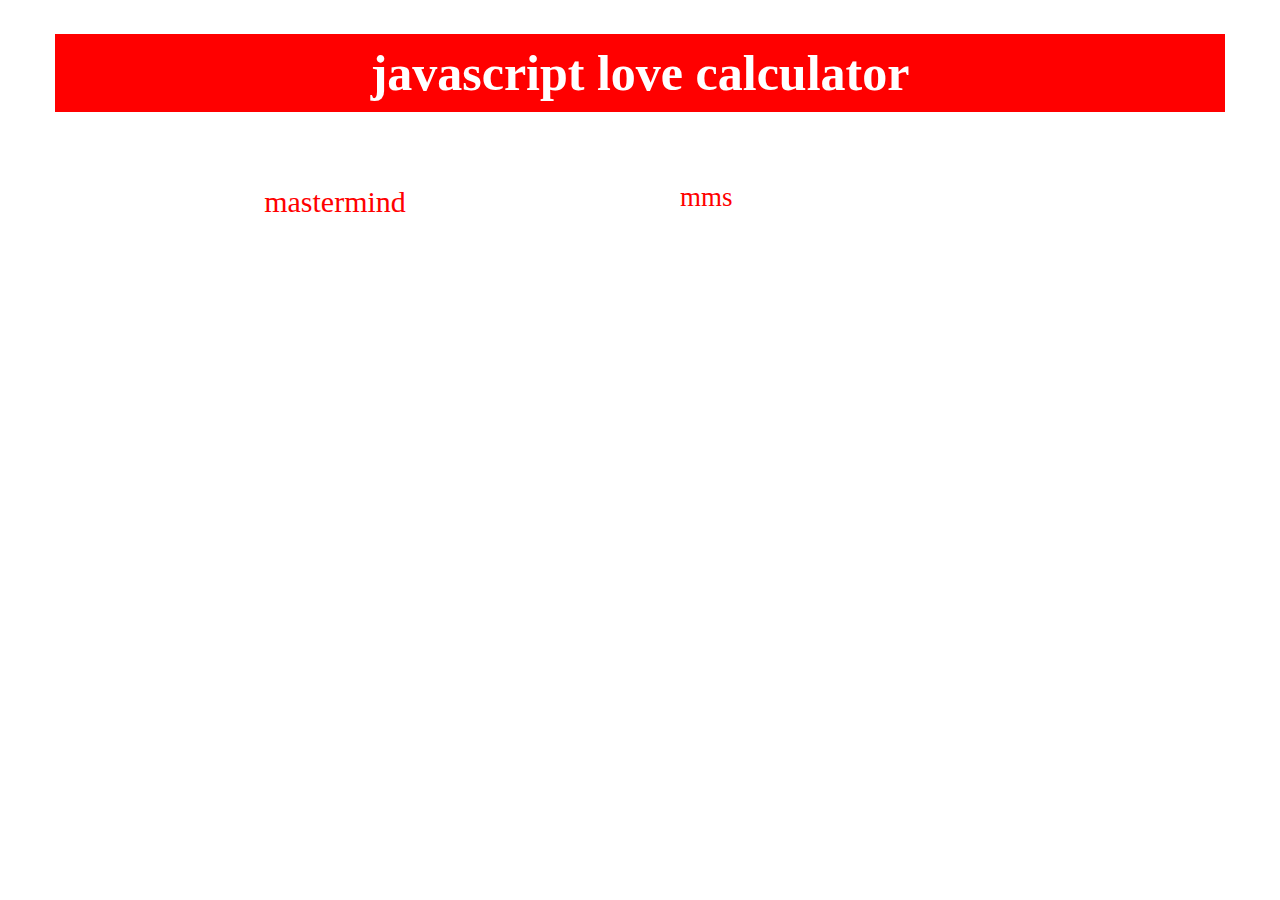
<file: index.html>
<!DOCTYPE html>
<html lang="en">
<head>
    <meta charset="UTF-8">
    <meta http-equiv="X-UA-Compatible" content="IE=edge">
    <meta name="viewport" content="width=device-width, initial-scale=1.0">
    <title> love calculator   </title>
    <link rel="stylesheet" href="style.css">


</head>
<body>
    <div class="container"> 
<div class="loveCal"> 
    <h1 class="header"> javascript love calculator</h1>
<p id="fname"> mastermind </p>  

<p id="Lname"> mms  </p>

<h4 id="result"> </h4>

</div>



    </div>

    <script src="love.js"></script>
</body>
</html>
</file>
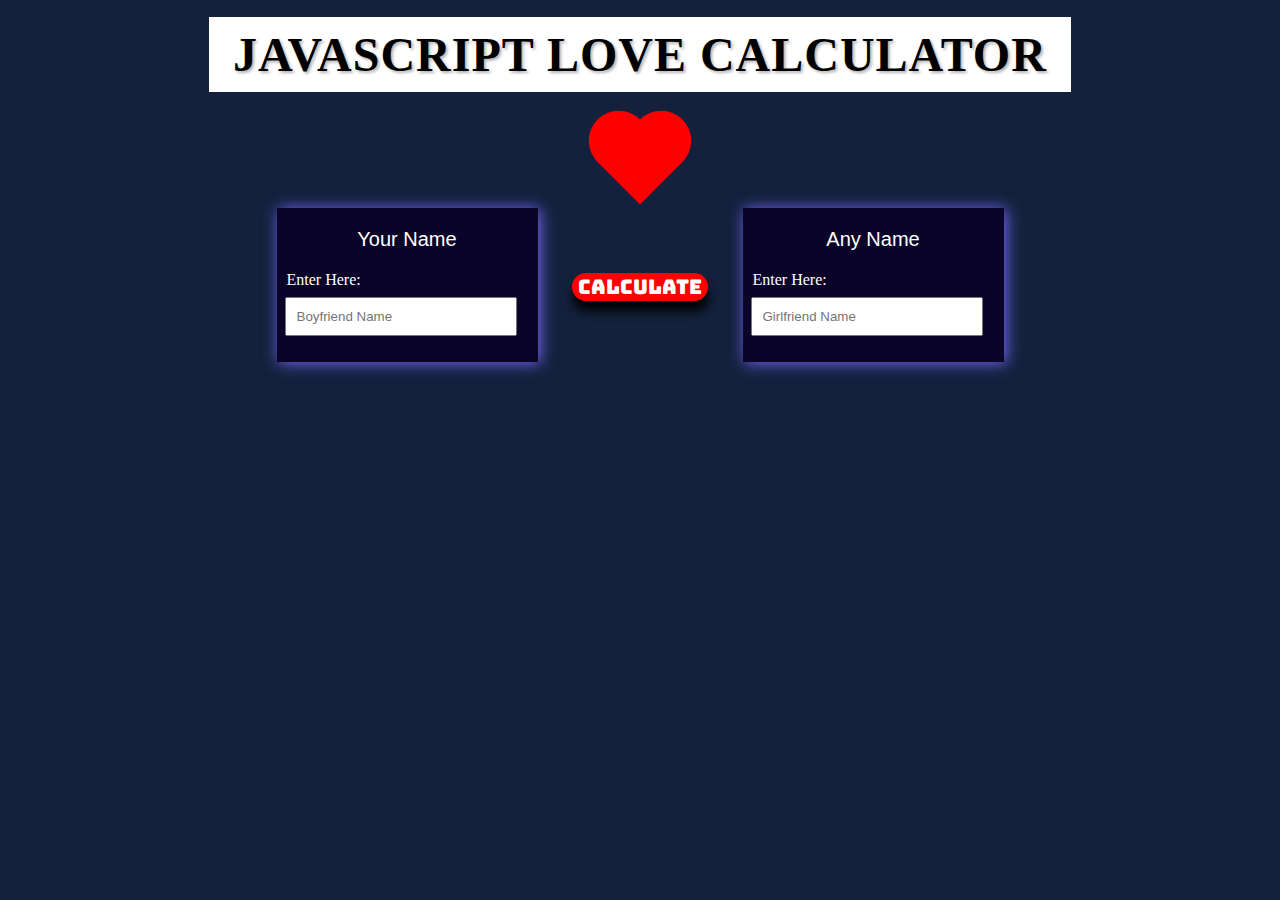
<file: love.html>
<!DOCTYPE html>
<html lang="en">

<head>
    <meta charset="UTF-8">
    <meta http-equiv="X-UA-Compatible" content="IE=edge">
    <meta name="viewport" content="width=device-width, initial-scale=1.0">
    <title>Document</title>
    <link rel="stylesheet" href="love.css">
</head>

<body>
    <h1 class="header"> javascript love calculator</h1>
    <div class="heart center"></div>
    <div class="persons">
       <div class="person" id="card1">
         <p class="name" id="person1">Your Name</p>
         <form>
           <label for="fname" class="nameLabel">Enter Here:</label>
           <input type="text" required id="yourName" placeholder="Boyfriend Name"/>
         </form>
       </div>
       <div class="person" id="card2">
         <p class="name" id="person2">Any Name</p>
         <form>
           <label for="fname" class="nameLabel">Enter Here:</label>
           <input type="text" required id="PartnerName" placeholder="Girlfriend Name">
         </form>
       </div>
      <button  onClick="LoveCal()" id="compute">CALCULATE</button>
      <p id="lovePars"  ></p>
    </div>


<script src="love.js"></script>
</body>

</html>
</file>
<file: style.css>
body{margin:0;padding:0;}
.container{width: 1170px;margin:auto;}
.header{text-align:center;background:red; widht:500px;padding:10px;font-size:50px;color:white ;}

#fname{width:540px;color:red;float: left;/* margin-left: 187px; */text-align: center;padding: 10px;font-size: 30px;}
#Lname{width:540px;color:red;float: right;margin-right: -5px;padding: 10px;font-size: 27px;}

.loveCal{margin:auto;}
</file>
<file: love.css>
@import url(https://fonts.googleapis.com/css?family=Indie+Flower);
@import url(https://fonts.googleapis.com/css?family=Bungee+Shade);
@import url(https://fonts.googleapis.com/css?family=Bungee);
h1 {
    background-color: #ffffff;
    text-transform: uppercase;
    text-align: center;
    letter-spacing: 1px;
    font-size: 3em;
    text-shadow: 2px 2px 3px rgba(0,0,0,.3);
    font-family: cursive;
    padding: 10px;
    width: 842px;
    margin: auto;
    margin-top: 17px;
  }
body {
  background-color: #13213c;
}
.heart {
  top: 40px;
  position: relative;
  background-color: red;
  height: 60px;
  transform: rotate(-45deg);
  width: 60px;
}
.heart:before,
.heart:after {
  content: "";
  background-color: red;
  border-radius: 50%;
  height: 60px;
  position: absolute;
  width: 60px;
}
.heart:after {
  left: 30px;
  top: 0;
}
.heart:before {
  top: -30px;
  left: 0;
}
.center{
  margin:auto;
}

div.person{
  background-color: #0b0429;
  height: 154px;
  width: 261px;
  box-shadow: 2px 1px 15px #7968ff;
  margin-top: 35px;
}
#card1{
  position: absolute;
  left: 0px;
}
#card2{
  position: absolute;
  right: 0px;
}
div.persons{
  margin: auto;
  position: relative;
  height: 211px;
  width: 727px;
  margin-top: 21px;
}
.name{
  text-align: center;
  color: white;
  font-size: 20px;
  font-family: Arial;
}
input[type=text] {
  width: 89%;
  padding: 10px 10px;
  margin: 8px;
  box-sizing: border-box;
}

.nameLabel{
  color: white;
  font-family: Arial sans-serif normal;
  margin-left: 10px;
}
.setButton {
  background-color: #13213c;
  border: none;
  padding: 5px 10px;
  text-align: center;
  text-decoration: none;
  display: inline-block;
  font-size: 15px;
  font-weight: bold;
  margin: 0 48px;
  cursor: pointer;
}
#compute {
  position: relative;
  background-color: red;
  display: block;
  margin: auto;
  border: none;
  color: white;
  font-family: 'Bungee';
  font-size: 20px;
  border-radius: 15px;
  top: 100px;
  cursor: pointer;
  box-shadow: 1px 10px 11px black;
}
#compute:focus {
  background-color: white;
  color: #13213c;
  outline: none;
}
#lovePars{
  position: relative;
  margin: auto;
  left: 328px;
  top: -112px;
  font-family: 'Indie Flower';
  font-size: 50px;
  font-weight: bold;
}
#lovePars.animated::after{
  content:"";
  animation-name: calculating;
  animation-duration: 3s;
}
</file>
